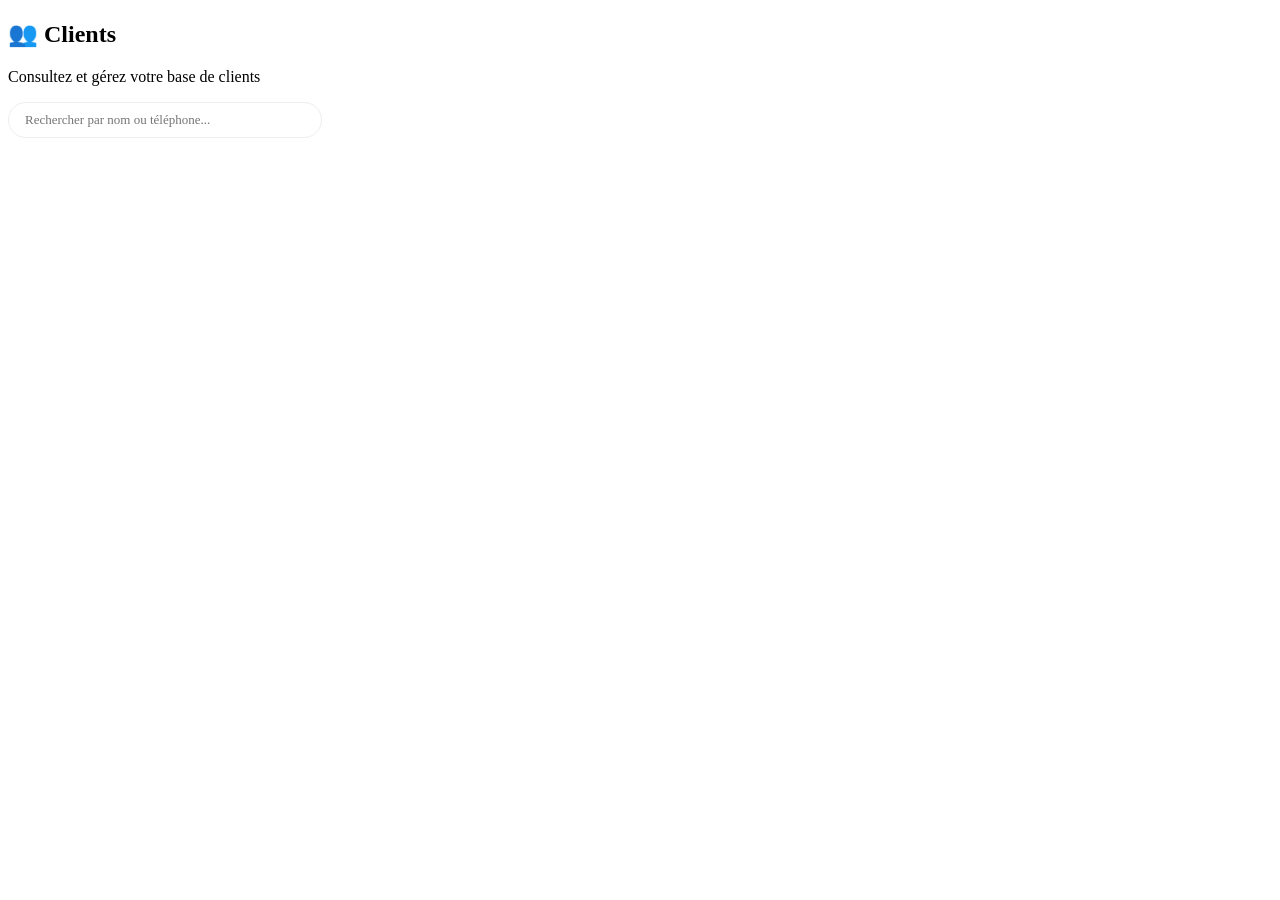
<file: src/main/resources/templates/admin/clients.html>
<!DOCTYPE html>
<html xmlns:th="http://www.thymeleaf.org">
<div th:fragment="clients">
    <div class="page-header">
        <div>
            <h2>👥 Clients</h2>
            <p class="subtitle">Consultez et gérez votre base de clients</p>
        </div>
        <input type="text" id="searchClient" placeholder="Rechercher par nom ou téléphone..." onkeyup="searchClients()" style="width:280px; padding:9px 16px; border:1.5px solid #eee; border-radius:25px; font-size:13px; font-family:inherit; outline:none; transition:all 0.3s;">
    </div>
    <div class="table-card">
        <div class="table-wrap" id="clientsList"></div>
    </div>
</div>
</html>
</file>
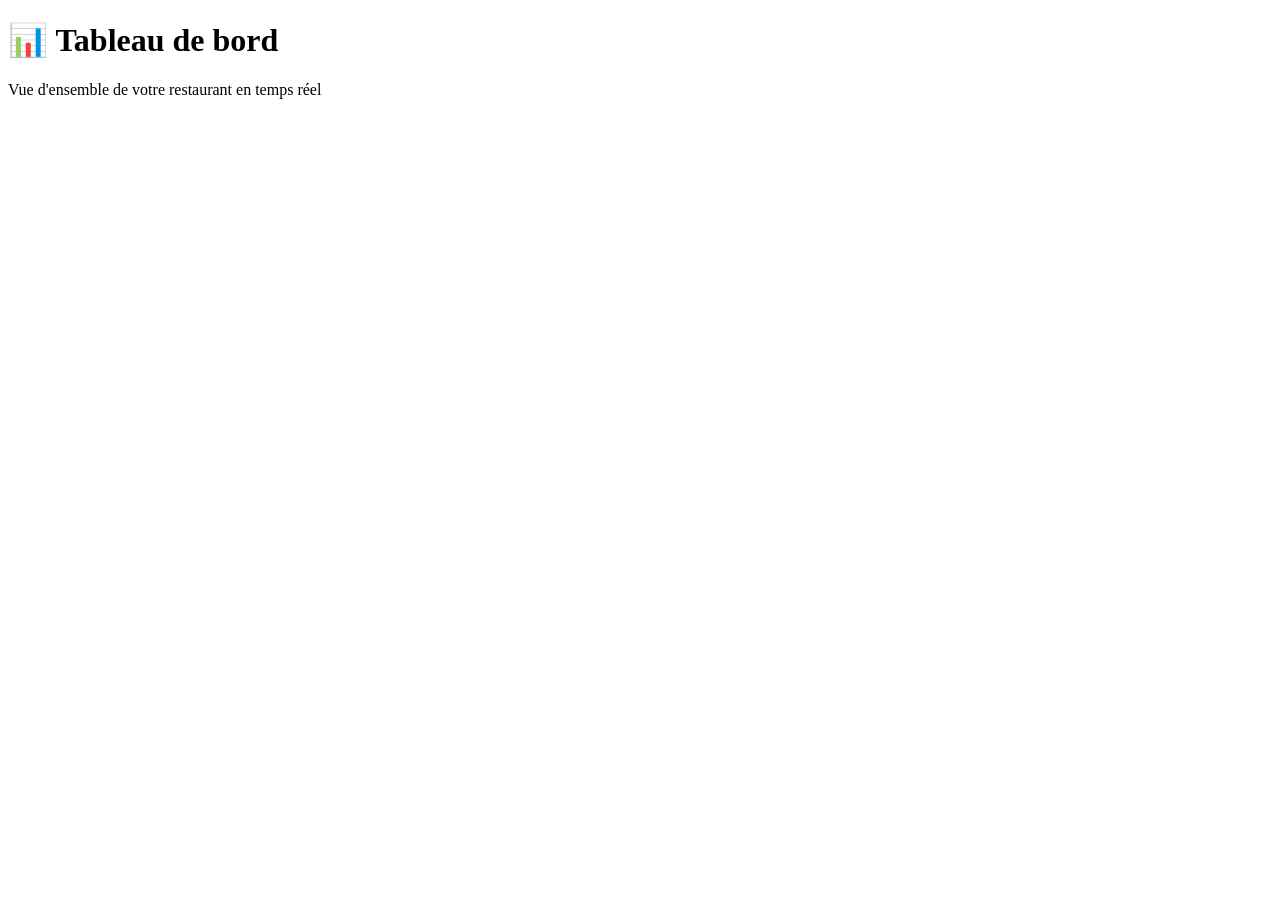
<file: src/main/resources/templates/admin/dashboard.html>
<!DOCTYPE html>
<html xmlns:th="http://www.thymeleaf.org">
<div th:fragment="dashboard">
    <div class="page-header">
        <div>
            <h1>📊 Tableau de bord</h1>
            <p class="subtitle">Vue d'ensemble de votre restaurant en temps réel</p>
        </div>
    </div>
    <div class="stats" id="stats"></div>
    <div id="recentOrders"></div>
</div>
</html>
</file>
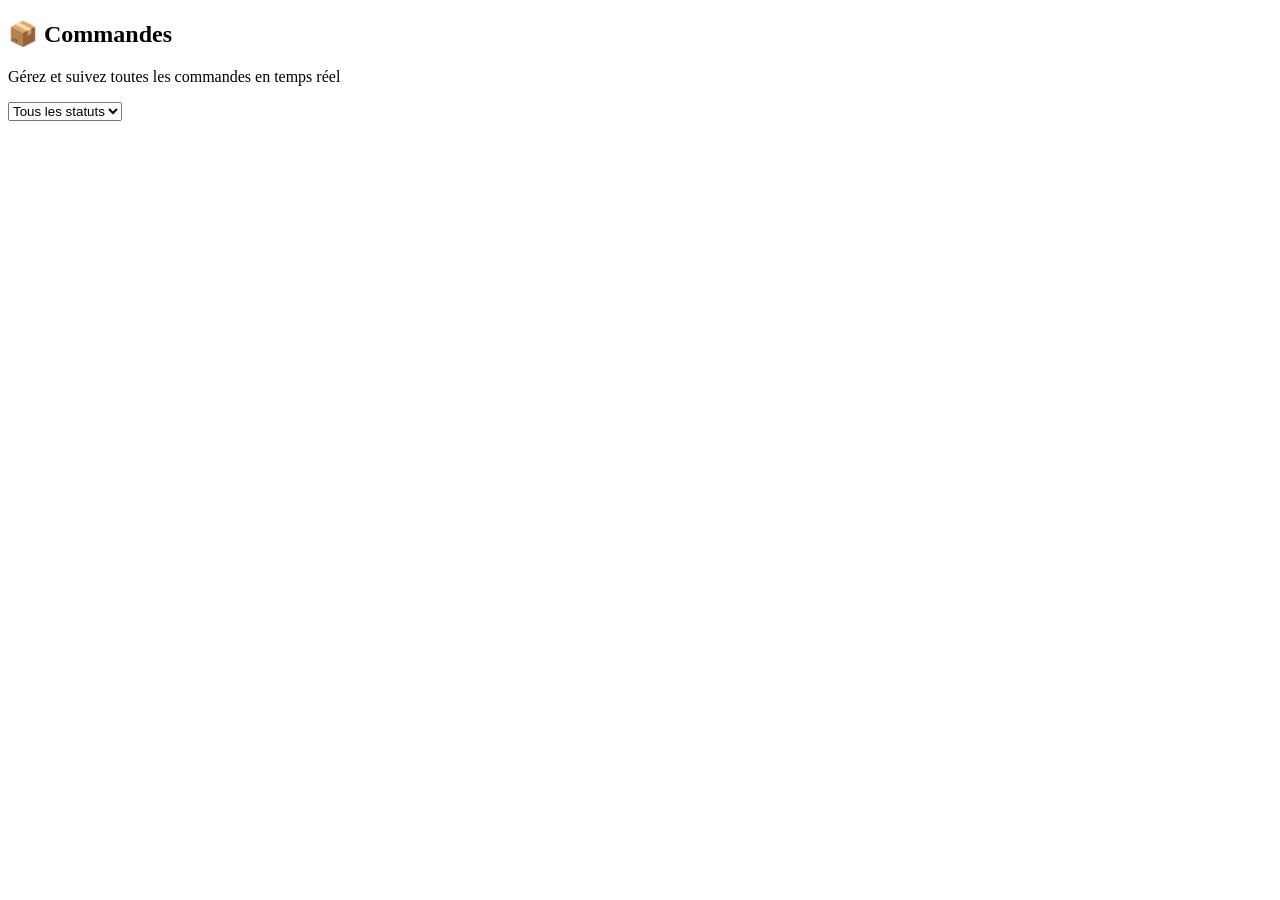
<file: src/main/resources/templates/admin/orders.html>
<!DOCTYPE html>
<html xmlns:th="http://www.thymeleaf.org">
<div th:fragment="orders">
    <div class="page-header">
        <div>
            <h2>📦 Commandes</h2>
            <p class="subtitle">Gérez et suivez toutes les commandes en temps réel</p>
        </div>
        <div class="filters" style="margin:0;">
            <select id="orderStatusFilter" onchange="loadOrders()">
                <option value="all">Tous les statuts</option>
                <option value="PENDING">En attente</option>
                <option value="PREPARING">En préparation</option>
                <option value="READY">Prête</option>
                <option value="COMPLETED">Terminée</option>
                <option value="CANCELLED">Annulée</option>
            </select>
        </div>
    </div>
    <div class="table-card">
        <div class="table-wrap" id="ordersList"></div>
    </div>
</div>
</html>
</file>
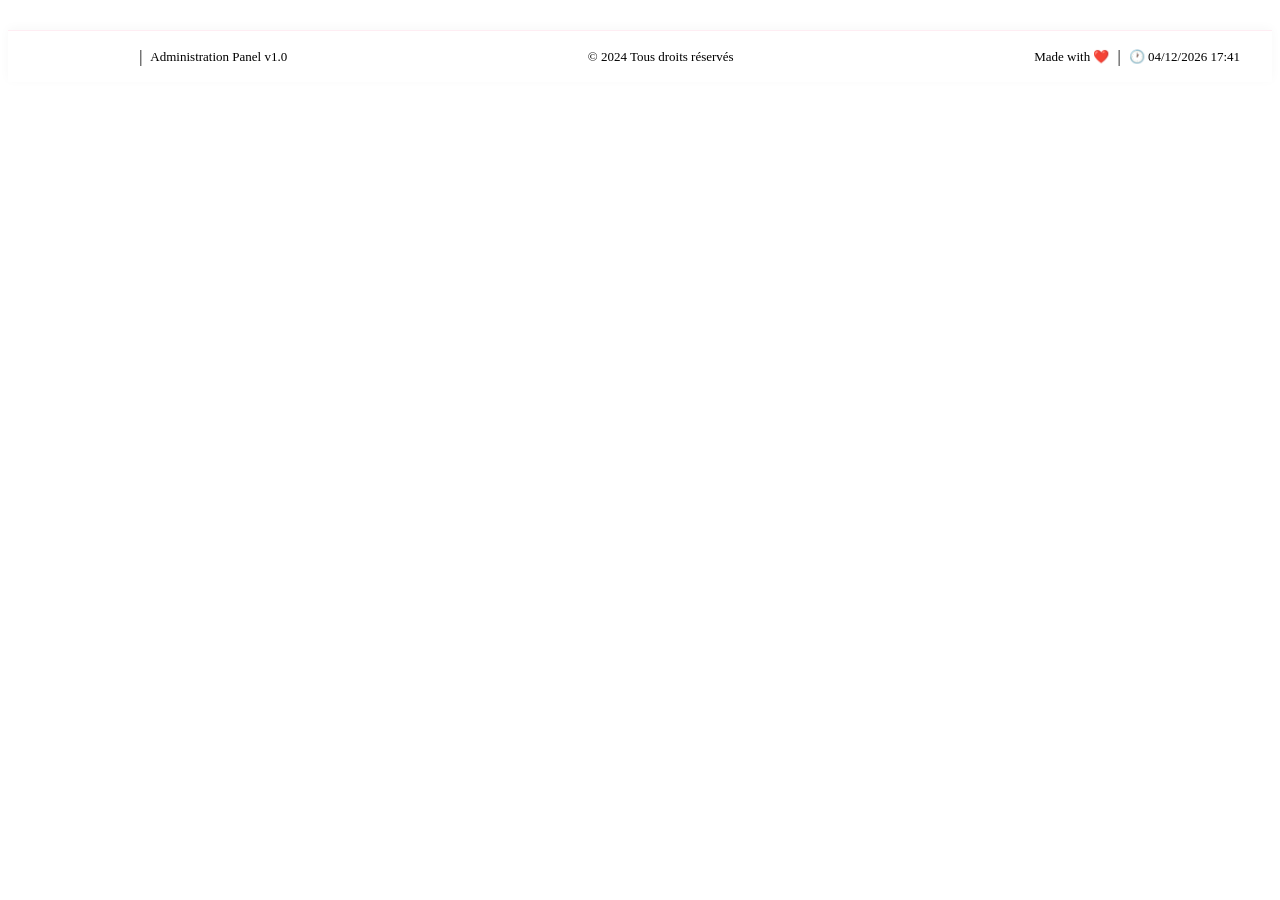
<file: src/main/resources/templates/fragments/footer.html>
<!DOCTYPE html>
<html xmlns:th="http://www.thymeleaf.org">
<div th:fragment="footer" class="admin-footer">
    <div class="footer-content">
        <div class="footer-left">
            <span class="footer-brand">🌸 Shashap</span>
            <span class="footer-divider">|</span>
            <span class="footer-text">Administration Panel v1.0</span>
        </div>
        <div class="footer-center">
            <span class="footer-text">© 2024 Tous droits réservés</span>
        </div>
        <div class="footer-right">
            <span class="footer-text">Made with ❤️</span>
            <span class="footer-divider">|</span>
            <span class="footer-text" id="footerDateTime"></span>
        </div>
    </div>
</div>

<style>
    .admin-footer {
        background: white;
        padding: 16px 24px;
        margin-top: 30px;
        border-top: 1px solid rgba(233,30,99,0.08);
        border-radius: 0 0 var(--radius) var(--radius);
        box-shadow: 0 -2px 10px rgba(0,0,0,0.03);
    }

    .footer-content {
        display: flex;
        justify-content: space-between;
        align-items: center;
        flex-wrap: wrap;
        gap: 12px;
        max-width: 1200px;
        margin: 0 auto;
    }

    .footer-left, .footer-center, .footer-right {
        display: flex;
        align-items: center;
        gap: 8px;
        flex-wrap: wrap;
    }

    .footer-brand {
        font-family: 'Plus Jakarta Sans', sans-serif;
        font-size: 16px;
        font-weight: 700;
        background: linear-gradient(135deg, var(--rose), var(--rose-dark));
        -webkit-background-clip: text;
        -webkit-text-fill-color: transparent;
        background-clip: text;
    }

    .footer-text {
        font-size: 13px;
        color: var(--gray);
    }

    .footer-divider {
        color: var(--rose-light);
        font-weight: 300;
    }

    @media (max-width: 768px) {
        .admin-footer {
            padding: 12px 16px;
            margin-top: 20px;
        }
        .footer-content {
            flex-direction: column;
            text-align: center;
        }
        .footer-left, .footer-center, .footer-right {
            justify-content: center;
            width: 100%;
        }
        .footer-text {
            font-size: 12px;
        }
    }

    @media (max-width: 480px) {
        .footer-divider {
            display: none;
        }
        .footer-left, .footer-right {
            flex-wrap: wrap;
            gap: 4px;
        }
        .footer-brand {
            font-size: 14px;
        }
    }
</style>

<script>
    // Mise à jour dynamique de la date/heure
    document.addEventListener('DOMContentLoaded', function() {
        function updateDateTime() {
            const now = new Date();
            const options = {
                day: '2-digit',
                month: '2-digit',
                year: 'numeric',
                hour: '2-digit',
                minute: '2-digit'
            };
            const dateTimeStr = now.toLocaleDateString('fr-FR', options);
            const footerDateTime = document.getElementById('footerDateTime');
            if (footerDateTime) {
                footerDateTime.textContent = '🕐 ' + dateTimeStr;
            }
        }
        updateDateTime();
        setInterval(updateDateTime, 60000);
    });
</script>
</html>
</file>
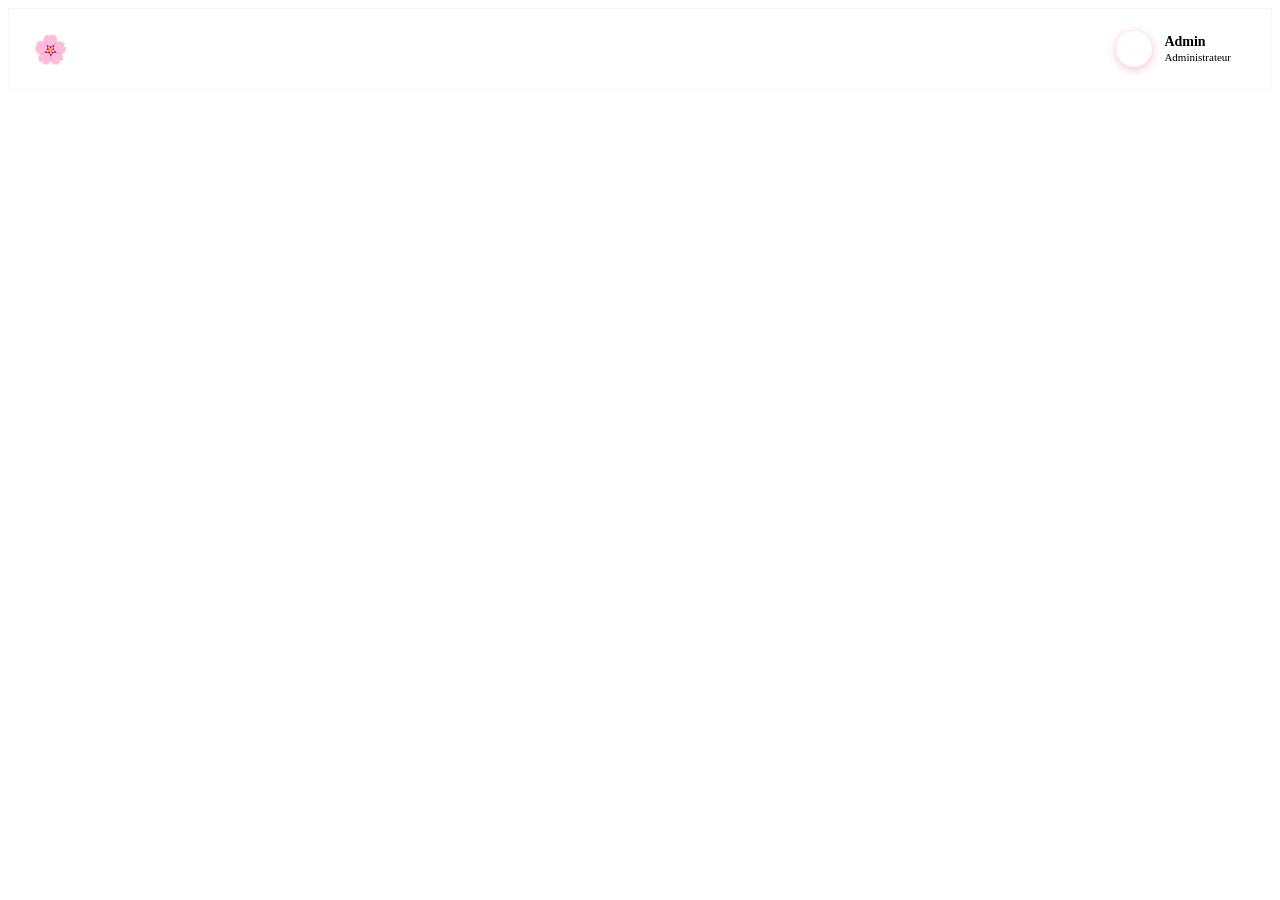
<file: src/main/resources/templates/fragments/header.html>
<!DOCTYPE html>
<html xmlns:th="http://www.thymeleaf.org">
<div th:fragment="header" class="admin-header">
    <div class="header-left">
        <div class="header-brand">
            <span class="brand-icon">🌸</span>
            <h1>Shashap Admin</h1>
        </div>
    </div>
    <div class="header-right">
        <div class="header-user">
            <div class="user-avatar">A</div>
            <div class="user-info">
                <span class="user-name">Admin</span>
                <span class="user-role">Administrateur</span>
            </div>
        </div>
    </div>
</div>

<style>
    .admin-header {
        display: flex;
        justify-content: space-between;
        align-items: center;
        padding: 16px 24px;
        background: white;
        border-radius: var(--radius);
        margin-bottom: 24px;
        box-shadow: var(--shadow);
        border: 1px solid rgba(233,30,99,0.05);
    }

    .header-left {
        display: flex;
        align-items: center;
        gap: 16px;
    }

    .header-brand {
        display: flex;
        align-items: center;
        gap: 12px;
    }

    .brand-icon {
        font-size: 28px;
    }

    .header-brand h1 {
        font-family: 'Plus Jakarta Sans', sans-serif;
        font-size: 22px;
        font-weight: 800;
        background: linear-gradient(135deg, var(--rose), var(--rose-dark));
        -webkit-background-clip: text;
        -webkit-text-fill-color: transparent;
        background-clip: text;
        letter-spacing: -0.5px;
        margin: 0;
    }

    .header-right {
        display: flex;
        align-items: center;
        gap: 16px;
    }

    .header-user {
        display: flex;
        align-items: center;
        gap: 12px;
        padding: 6px 16px 6px 8px;
        border-radius: 25px;
        background: var(--rose-light);
        cursor: pointer;
        transition: var(--transition);
    }

    .header-user:hover {
        background: #f8d7e0;
        transform: scale(1.02);
    }

    .user-avatar {
        width: 36px;
        height: 36px;
        background: linear-gradient(135deg, var(--rose), var(--rose-dark));
        border-radius: 50%;
        display: flex;
        align-items: center;
        justify-content: center;
        color: white;
        font-weight: 700;
        font-size: 14px;
        flex-shrink: 0;
        box-shadow: 0 2px 8px rgba(233,30,99,0.3);
    }

    .user-info {
        display: flex;
        flex-direction: column;
        line-height: 1.2;
    }

    .user-name {
        font-size: 14px;
        font-weight: 600;
        color: var(--gray-dark);
    }

    .user-role {
        font-size: 11px;
        color: var(--gray);
    }

    @media (max-width: 768px) {
        .admin-header {
            padding: 12px 16px;
            flex-wrap: wrap;
        }
        .header-brand h1 {
            font-size: 18px;
        }
        .brand-icon {
            font-size: 22px;
        }
        .user-info {
            display: none;
        }
        .header-user {
            padding: 4px 12px 4px 6px;
        }
    }

    @media (max-width: 480px) {
        .header-brand h1 {
            font-size: 16px;
        }
        .user-avatar {
            width: 30px;
            height: 30px;
            font-size: 12px;
        }
    }
</style>
</html>
</file>
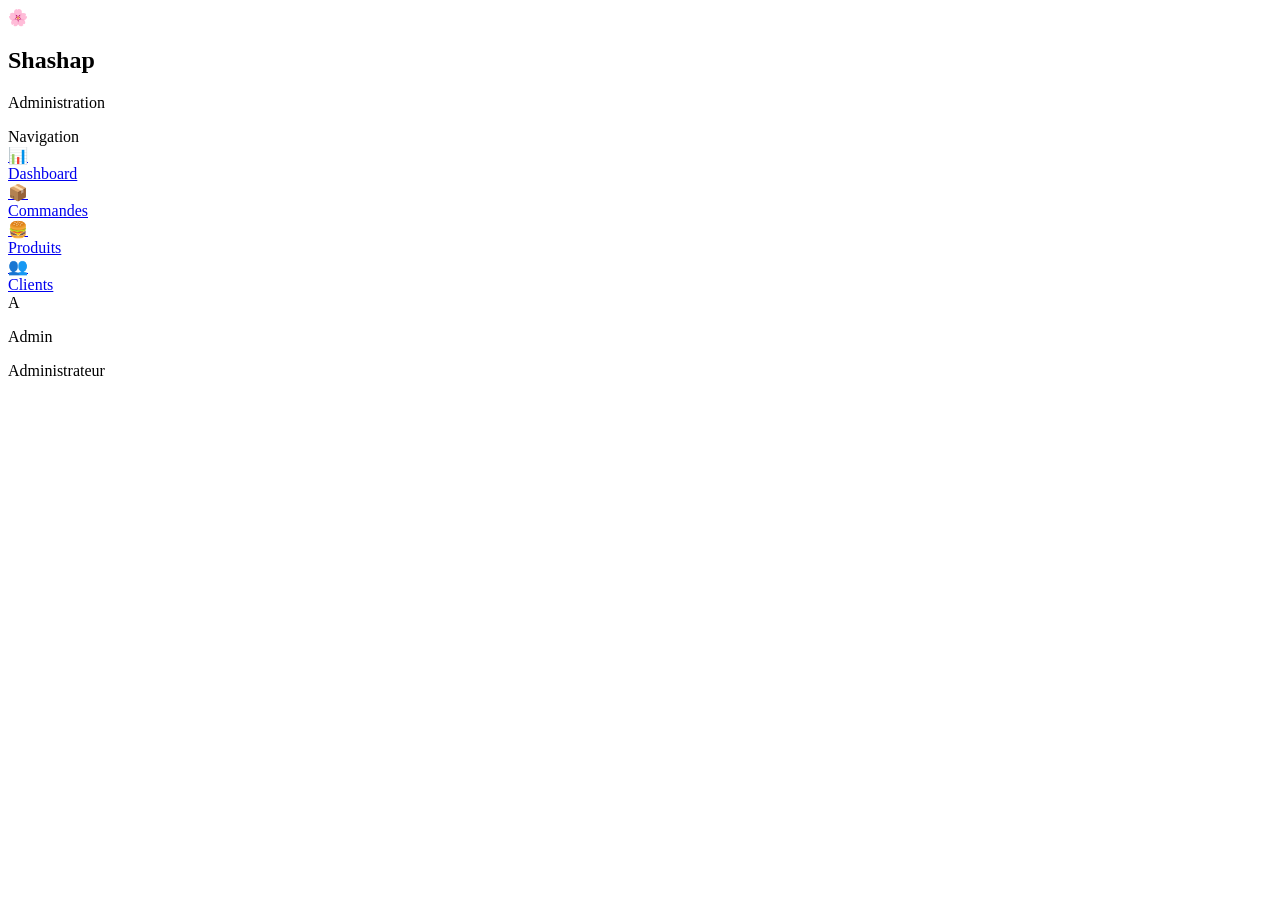
<file: src/main/resources/templates/fragments/sidebar.html>
<!DOCTYPE html>
<html xmlns:th="http://www.thymeleaf.org">
<div th:fragment="sidebar" class="sidebar">
    <div class="sidebar-logo">
        <div class="logo-inner">
            <div class="logo-icon">🌸</div>
            <div class="logo-text">
                <h2>Shashap</h2>
                <p>Administration</p>
            </div>
        </div>
    </div>

    <div class="sidebar-section-title" style="margin-top:8px;">Navigation</div>

    <nav>
        <a href="#" class="active" data-page="dashboard">
            <div class="nav-icon">📊</div>
            <span>Dashboard</span>
        </a>
        <a href="#" data-page="orders">
            <div class="nav-icon">📦</div>
            <span>Commandes</span>
            <span class="badge" id="ordersBadge" style="display:none;">0</span>
        </a>
        <a href="#" data-page="products">
            <div class="nav-icon">🍔</div>
            <span>Produits</span>
        </a>
        <a href="#" data-page="clients">
            <div class="nav-icon">👥</div>
            <span>Clients</span>
        </a>
    </nav>

    <div class="sidebar-footer">
        <div class="sidebar-user">
            <div class="user-avatar">A</div>
            <div class="user-info">
                <p>Admin</p>
                <span>Administrateur</span>
            </div>
        </div>
    </div>
</div>
</html>
</file>
